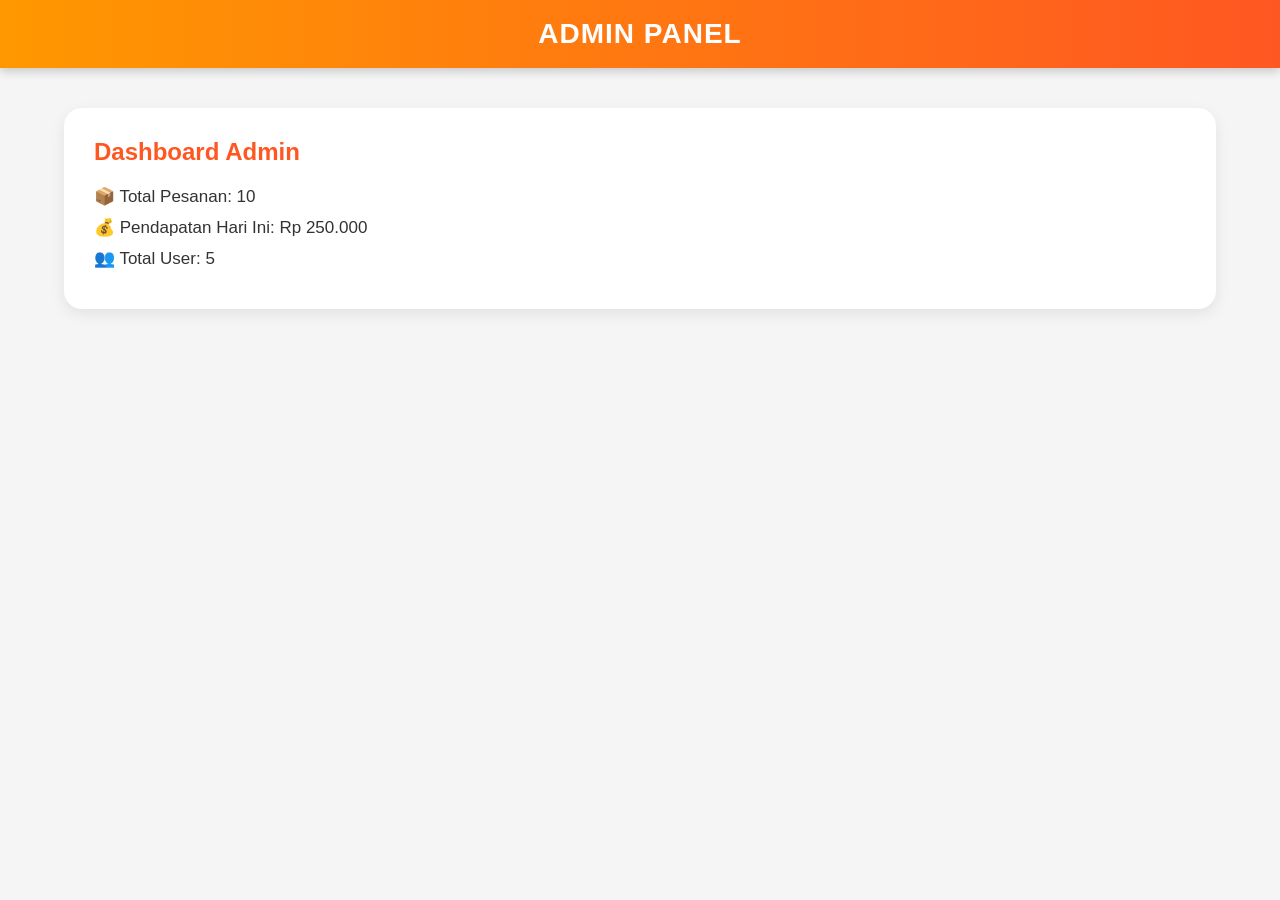
<file: admin.html>
<!DOCTYPE html>
<html lang="id">
<head>
  <meta charset="UTF-8">
  <meta name="viewport" content="width=device-width, initial-scale=1.0">
  <title>Admin</title>

  <link rel="stylesheet" href="style.css">
</head>
<body>

<header>ADMIN PANEL</header>

<section class="info">

  <h2>Dashboard Admin</h2>

  <p>📦 Total Pesanan: 10</p>

  <p>💰 Pendapatan Hari Ini: Rp 250.000</p>

  <p>👥 Total User: 5</p>

</section>

</body>
</html>
</file>
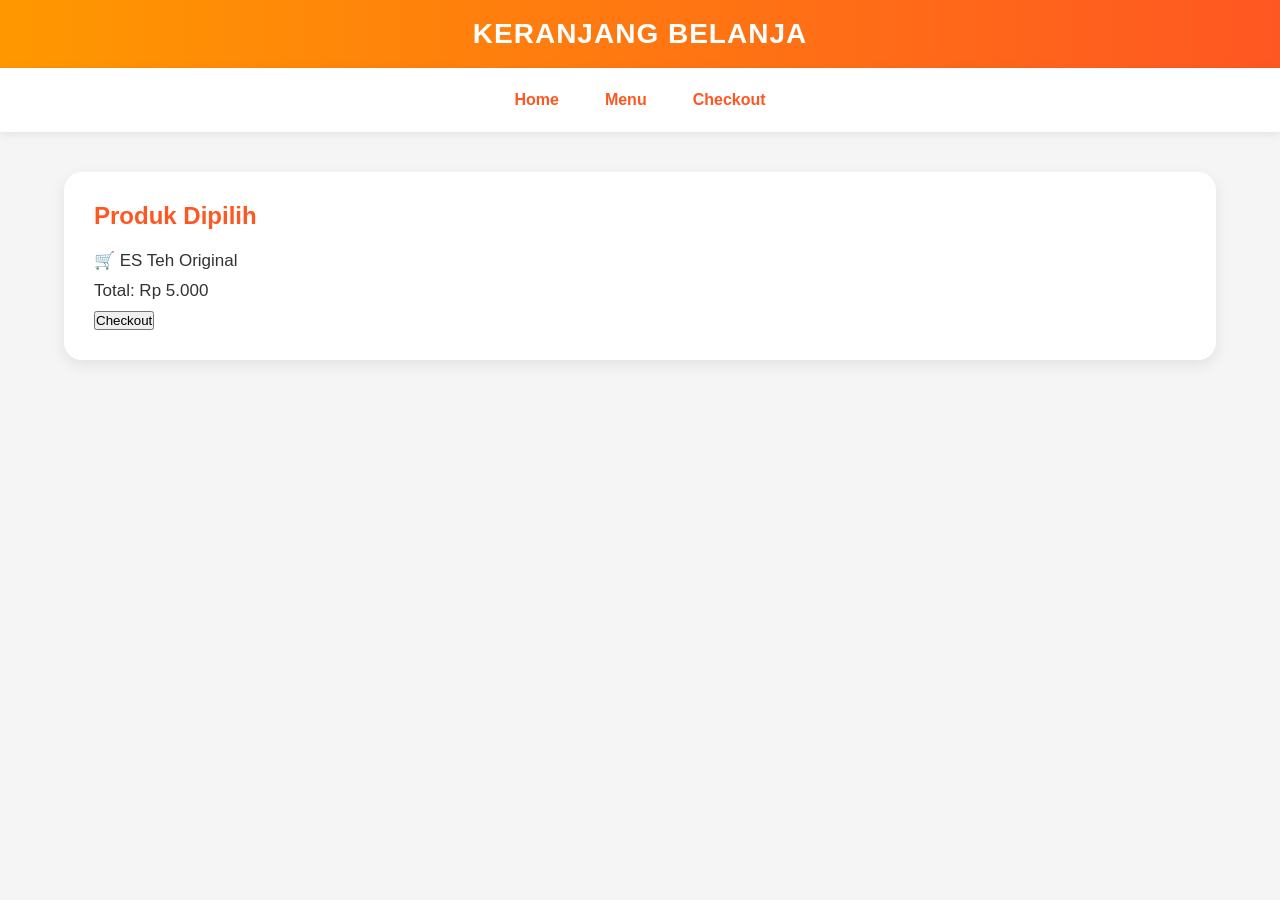
<file: keranjang.html>
<!DOCTYPE html>
<html lang="id">
<head>
  <meta charset="UTF-8">
  <meta name="viewport" content="width=device-width, initial-scale=1.0">
  <title>Keranjang</title>

  <link rel="stylesheet" href="style.css">
</head>
<body>

<header>KERANJANG BELANJA</header>

<nav>
  <a href="home.html">Home</a>
  <a href="menu.html">Menu</a>
  <a href="checkout.html">Checkout</a>
</nav>

<section class="info">

  <h2>Produk Dipilih</h2>

  <p>🛒 ES Teh Original</p>

  <p>Total: Rp 5.000</p>

  <button onclick="window.location.href='checkout.html'">
    Checkout
  </button>

</section>

</body>
</html>
</file>
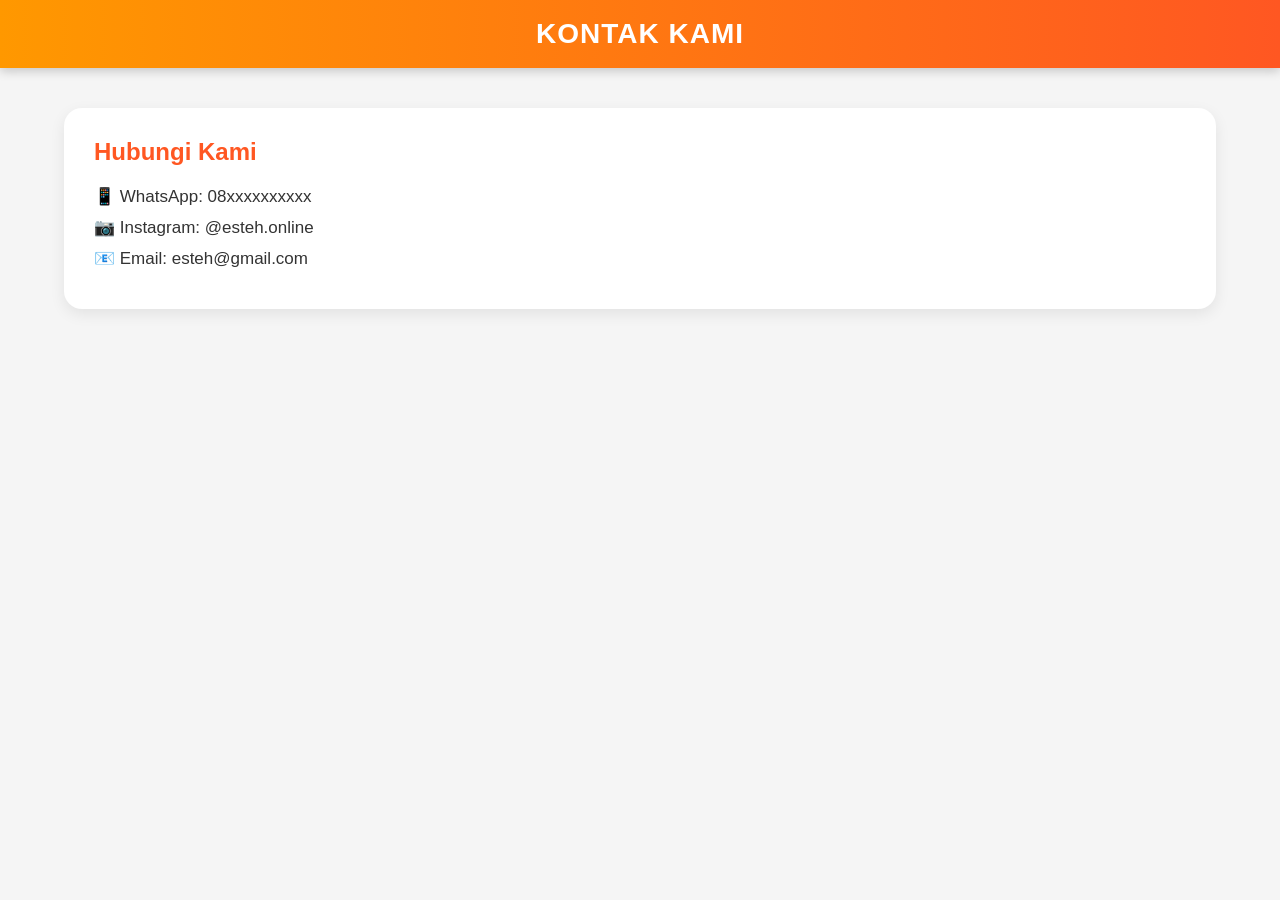
<file: kontak.html>
<!DOCTYPE html>
<html lang="id">
<head>
  <meta charset="UTF-8">
  <meta name="viewport" content="width=device-width, initial-scale=1.0">
  <title>Kontak</title>

  <link rel="stylesheet" href="style.css">
</head>
<body>

<header>KONTAK KAMI</header>

<section class="info">

  <h2>Hubungi Kami</h2>

  <p>📱 WhatsApp: 08xxxxxxxxxx</p>

  <p>📷 Instagram: @esteh.online</p>

  <p>📧 Email: esteh@gmail.com</p>

</section>

</body>
</html>
</file>
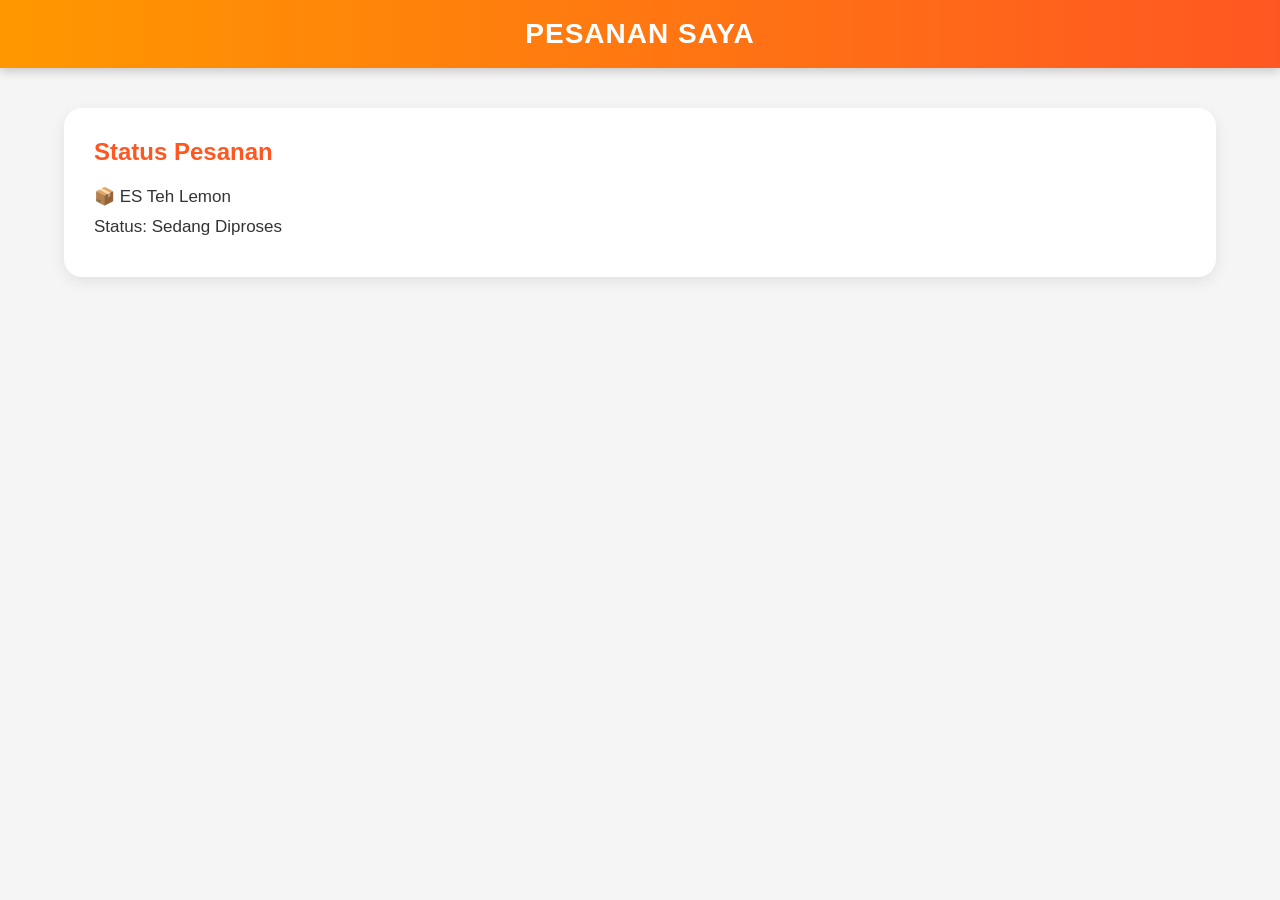
<file: pesanan.html>
<!DOCTYPE html>
<html lang="id">
<head>
  <meta charset="UTF-8">
  <meta name="viewport" content="width=device-width, initial-scale=1.0">
  <title>Pesanan</title>

  <link rel="stylesheet" href="style.css">
</head>
<body>

<header>PESANAN SAYA</header>

<section class="info">

  <h2>Status Pesanan</h2>

  <p>📦 ES Teh Lemon</p>

  <p>Status: Sedang Diproses</p>

</section>

</body>
</html>
</file>
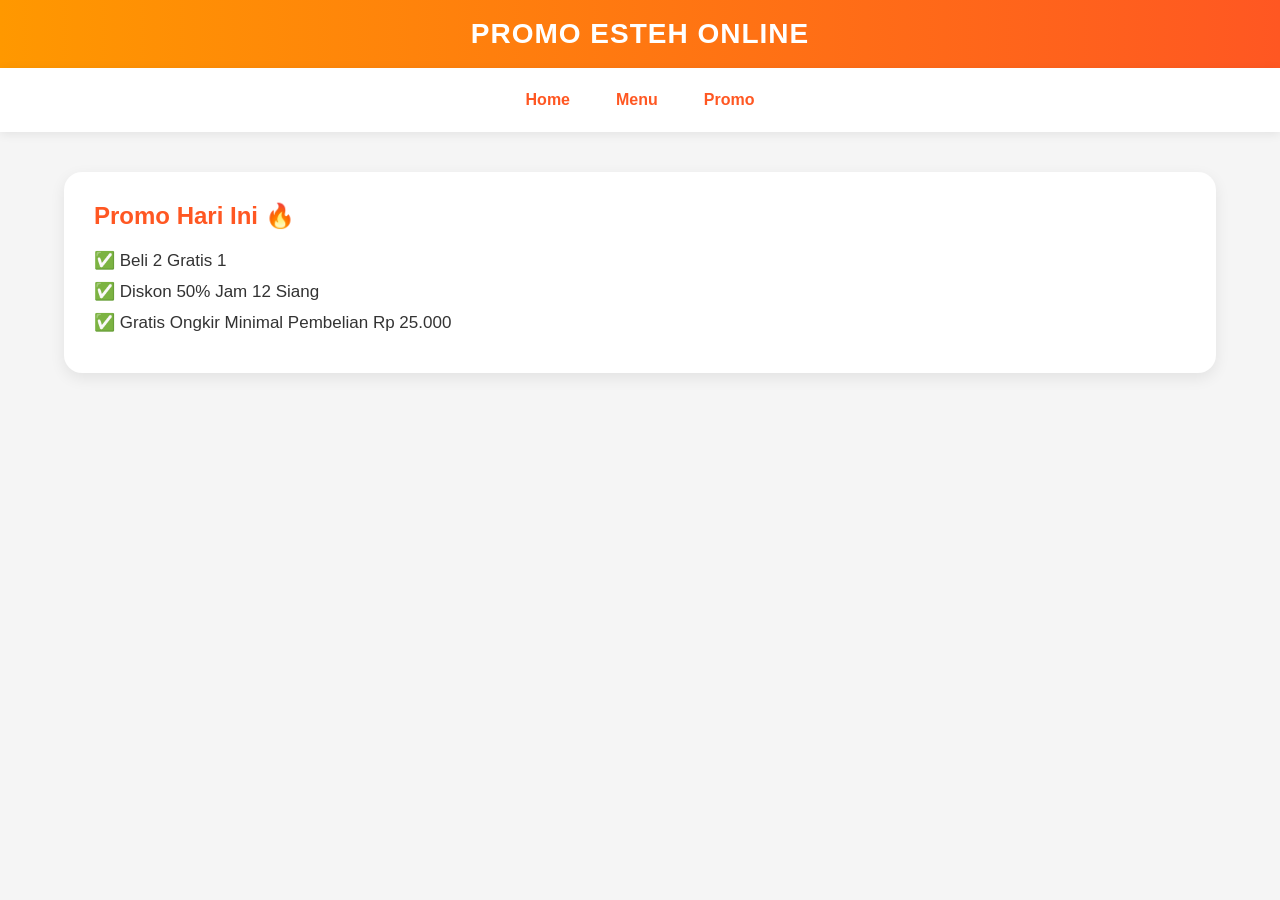
<file: promo.html>
<!DOCTYPE html>
<html lang="id">
<head>
  <meta charset="UTF-8">
  <meta name="viewport" content="width=device-width, initial-scale=1.0">
  <title>Promo ESTEH</title>

  <link rel="stylesheet" href="style.css">
</head>
<body>

<header>PROMO ESTEH ONLINE</header>

<nav>
  <a href="home.html">Home</a>
  <a href="menu.html">Menu</a>
  <a href="promo.html">Promo</a>
</nav>

<section class="info">

  <h2>Promo Hari Ini 🔥</h2>

  <p>✅ Beli 2 Gratis 1</p>

  <p>✅ Diskon 50% Jam 12 Siang</p>

  <p>✅ Gratis Ongkir Minimal Pembelian Rp 25.000</p>

</section>

</body>
</html>
</file>
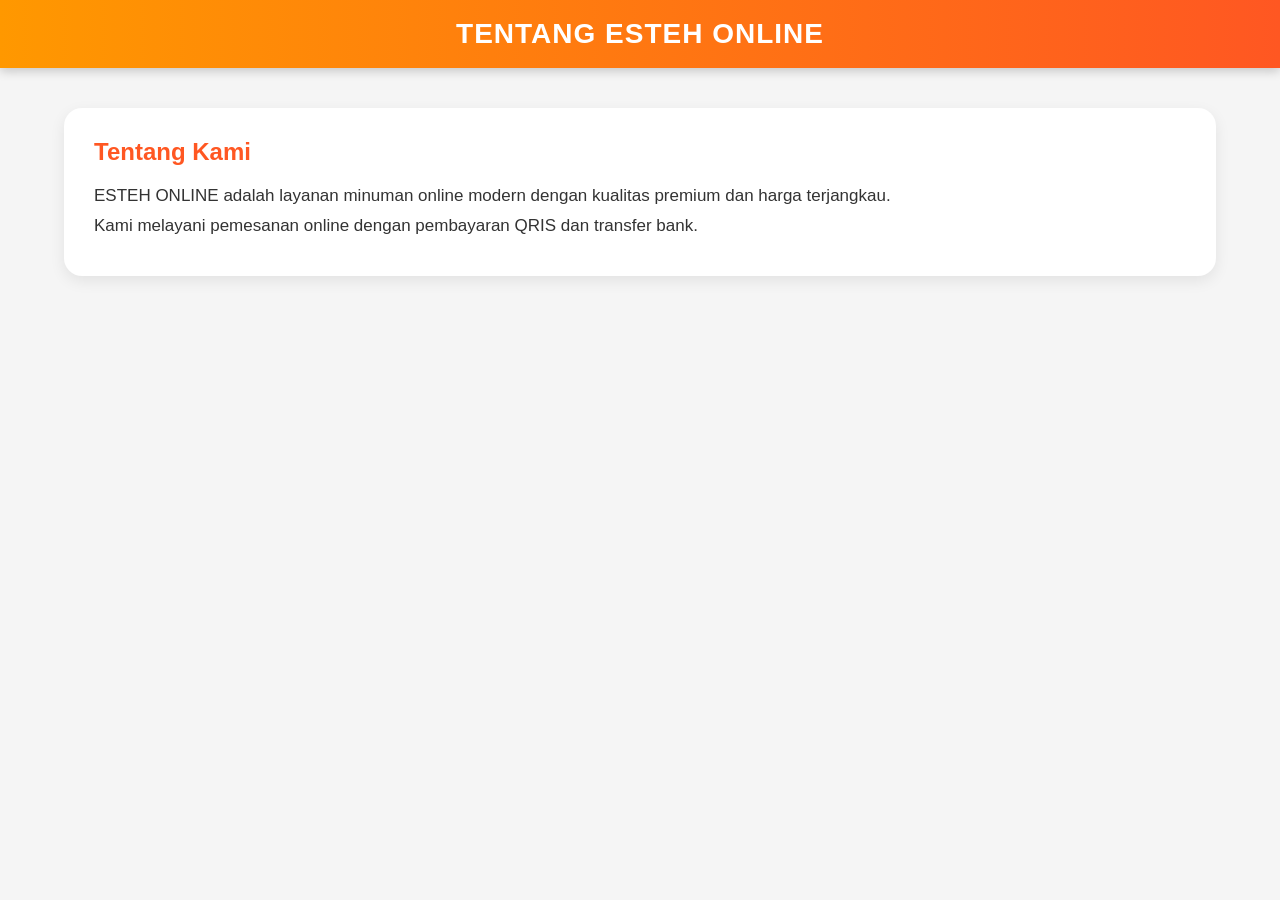
<file: tentang.html>
<!DOCTYPE html>
<html lang="id">
<head>
  <meta charset="UTF-8">
  <meta name="viewport" content="width=device-width, initial-scale=1.0">
  <title>Tentang</title>

  <link rel="stylesheet" href="style.css">
</head>
<body>

<header>TENTANG ESTEH ONLINE</header>

<section class="info">

  <h2>Tentang Kami</h2>

  <p>
    ESTEH ONLINE adalah layanan minuman online modern
    dengan kualitas premium dan harga terjangkau.
  </p>

  <p>
    Kami melayani pemesanan online dengan pembayaran
    QRIS dan transfer bank.
  </p>

</section>

</body>
</html>
</file>
<file: style.css>
*{
  margin:0;
  padding:0;
  box-sizing:border-box;
  font-family:Arial, sans-serif;
}

body{
  background:#f5f5f5;
  color:#333;
}

/* HEADER */

header{
  background:linear-gradient(90deg,#ff9800,#ff5722);
  color:white;
  padding:18px;
  text-align:center;
  font-size:28px;
  font-weight:bold;
  letter-spacing:1px;
  box-shadow:0 3px 10px rgba(0,0,0,0.2);
}

/* NAVBAR */

nav{
  background:white;
  display:flex;
  justify-content:center;
  align-items:center;
  flex-wrap:wrap;
  gap:18px;
  padding:15px;
  position:sticky;
  top:0;
  z-index:999;
  box-shadow:0 2px 10px rgba(0,0,0,0.08);
}

nav a{
  text-decoration:none;
  color:#ff5722;
  font-weight:bold;
  transition:0.3s;
  padding:8px 14px;
  border-radius:8px;
}

nav a:hover{
  background:#ff5722;
  color:white;
}

/* HERO */

.hero{
  height:300px;
  background:url('https://images.unsplash.com/photo-1513558161293-cdaf765ed2fd?q=80&w=1400') center/cover;
  display:flex;
  align-items:center;
  justify-content:center;
  text-align:center;
  color:white;
  position:relative;
}

.hero::before{
  content:'';
  position:absolute;
  width:100%;
  height:100%;
  background:rgba(0,0,0,0.45);
}

.hero-content{
  position:relative;
  z-index:1;
  padding:20px;
}

.hero h1{
  font-size:45px;
  margin-bottom:10px;
}

.hero p{
  font-size:18px;
  margin-bottom:20px;
}

.hero button{
  padding:14px 30px;
  border:none;
  background:#ff9800;
  color:white;
  border-radius:10px;
  font-size:16px;
  cursor:pointer;
  transition:0.3s;
}

.hero button:hover{
  background:#ff5722;
}

/* SECTION TITLE */

.section-title{
  text-align:center;
  margin-top:40px;
  margin-bottom:20px;
  font-size:30px;
  color:#ff5722;
}

/* PRODUCTS */

.products{
  display:grid;
  grid-template-columns:repeat(4,1fr);
  gap:25px;
  padding:30px;
}

.card{
  background:white;
  border-radius:18px;
  overflow:hidden;
  box-shadow:0 5px 15px rgba(0,0,0,0.08);
  transition:0.3s;
}

.card:hover{
  transform:translateY(-5px);
}

.card img{
  width:100%;
  height:220px;
  object-fit:cover;
}

.card-content{
  padding:18px;
}

.card h3{
  margin-bottom:10px;
  font-size:22px;
}

.price{
  color:#ff5722;
  font-size:20px;
  font-weight:bold;
  margin-bottom:15px;
}

.card button{
  width:100%;
  padding:12px;
  border:none;
  background:#ff9800;
  color:white;
  border-radius:10px;
  font-size:16px;
  cursor:pointer;
  transition:0.3s;
}

.card button:hover{
  background:#ff5722;
}

/* INFO */

.info{
  margin:40px auto;
  width:90%;
  background:white;
  padding:30px;
  border-radius:18px;
  box-shadow:0 5px 15px rgba(0,0,0,0.08);
}

.info h2{
  color:#ff5722;
  margin-bottom:20px;
}

.info p{
  margin-bottom:10px;
  font-size:17px;
}

/* FOOTER */

footer{
  background:#222;
  color:white;
  text-align:center;
  padding:25px;
  margin-top:40px;
}

footer p{
  margin:5px 0;
}

/* LOGIN & REGISTER */

.login-box{
  width:350px;
  margin:80px auto;
  background:white;
  padding:30px;
  border-radius:18px;
  box-shadow:0 5px 20px rgba(0,0,0,0.1);
}

.login-box h2{
  text-align:center;
  margin-bottom:25px;
  color:#ff5722;
}

.login-box input{
  width:100%;
  padding:14px;
  margin-bottom:15px;
  border:1px solid #ddd;
  border-radius:10px;
  font-size:15px;
}

.login-box button{
  width:100%;
  padding:14px;
  border:none;
  background:#ff9800;
  color:white;
  border-radius:10px;
  font-size:16px;
  cursor:pointer;
}

.login-box button:hover{
  background:#ff5722;
}

.login-box p{
  margin-top:15px;
  text-align:center;
}

.login-box a{
  color:#ff5722;
  text-decoration:none;
  font-weight:bold;
}

/* RESPONSIVE MOBILE */

@media screen and (max-width:768px){

  header{
    font-size:22px;
    padding:15px;
  }

  nav{
    gap:8px;
    padding:10px;
  }

  nav a{
    font-size:14px;
    padding:6px 10px;
  }

  .hero{
    height:250px;
    padding:20px;
  }

  .hero h1{
    font-size:30px;
  }

  .hero p{
    font-size:15px;
  }

  .hero button{
    padding:12px 20px;
    font-size:14px;
  }

  .section-title{
    font-size:24px;
  }

  .products{
    grid-template-columns:1fr;
    padding:15px;
  }

  .card{
    width:100%;
  }

  .card img{
    height:220px;
  }

  .info{
    width:95%;
    padding:20px;
  }

  .login-box{
    width:90%;
    margin:40px auto;
  }

}

/* TABLET */

@media screen and (min-width:769px) and (max-width:1024px){

  .products{
    grid-template-columns:repeat(2,1fr);
  }

}

/* LAPTOP & PC */

@media screen and (min-width:1025px){

  .products{
    grid-template-columns:repeat(4,1fr);
  }

}
select{
  width:100%;
  padding:14px;
  margin-bottom:15px;
  border:1px solid #ddd;
  border-radius:10px;
  font-size:15px;
  background:white;
}
.login-text{
  text-align:center;
  margin-bottom:20px;
  color:#555;
}

.role-card{
  background:#fff7eb;
  padding:20px;
  border-radius:15px;
  margin-bottom:15px;
  text-align:center;
  border:2px solid #ffe0b2;
}

.role-card h3{
  margin-bottom:10px;
  color:#ff5722;
}

.role-card p{
  margin-bottom:15px;
  color:#666;
}

.role-card button{
  width:100%;
}

.owner{
  background:#fff3e0;
}

.guest{
  background:#f5f5f5;
}
</file>
